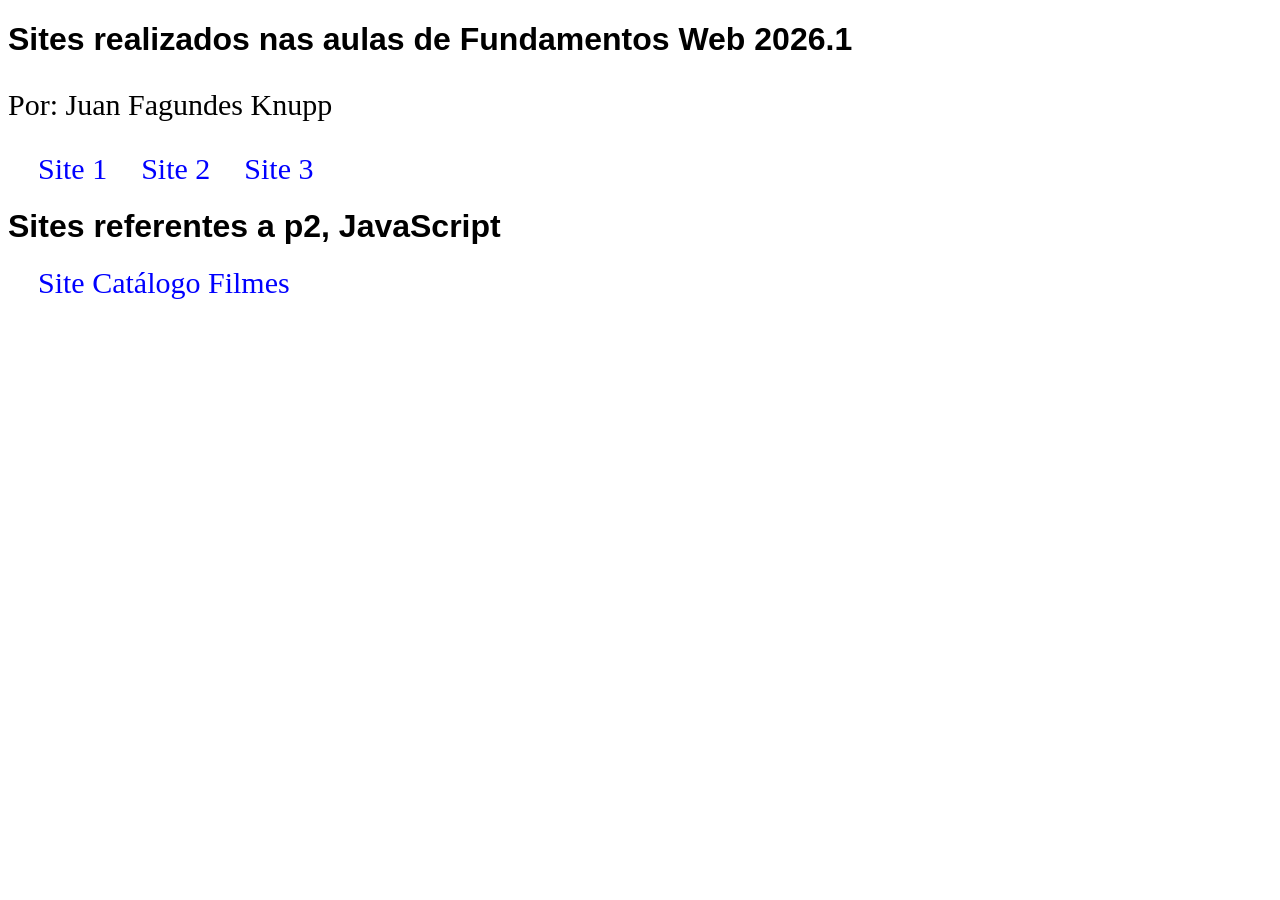
<file: index.html>
<!DOCTYPE html>
<html lang="pt-br">
<head>
    <meta charset="UTF-8">
    <meta name="viewport" content="width=device-width, initial-scale=1.0">
    <title>Juan Fagundes Knupp</title>
</head>
<body>
    <h1>Sites realizados nas aulas de Fundamentos Web 2026.1</h1>
    <p>Por: Juan Fagundes Knupp</p>
    <a href="./site1/index.html">Site 1</a>
    <a href="./site2/index.html">Site 2</a>
    <a href="./site3/index.html">Site 3</a>

    <h1>Sites referentes a p2, JavaScript</h1>
    <a href="./catalogo_filmes/index.html">Site Catálogo Filmes</a>
</body>
</html>

<style>
    h1{
        font-family: 'Franklin Gothic Medium', 'Arial Narrow', Arial, sans-serif;
    }
    p{
        font-size: 30px;
    }
    a{
        font-size: 30px;
        list-style: none;
        text-decoration: none;
        color: blue;
        margin-left: 30px;
    }
</style>
</file>
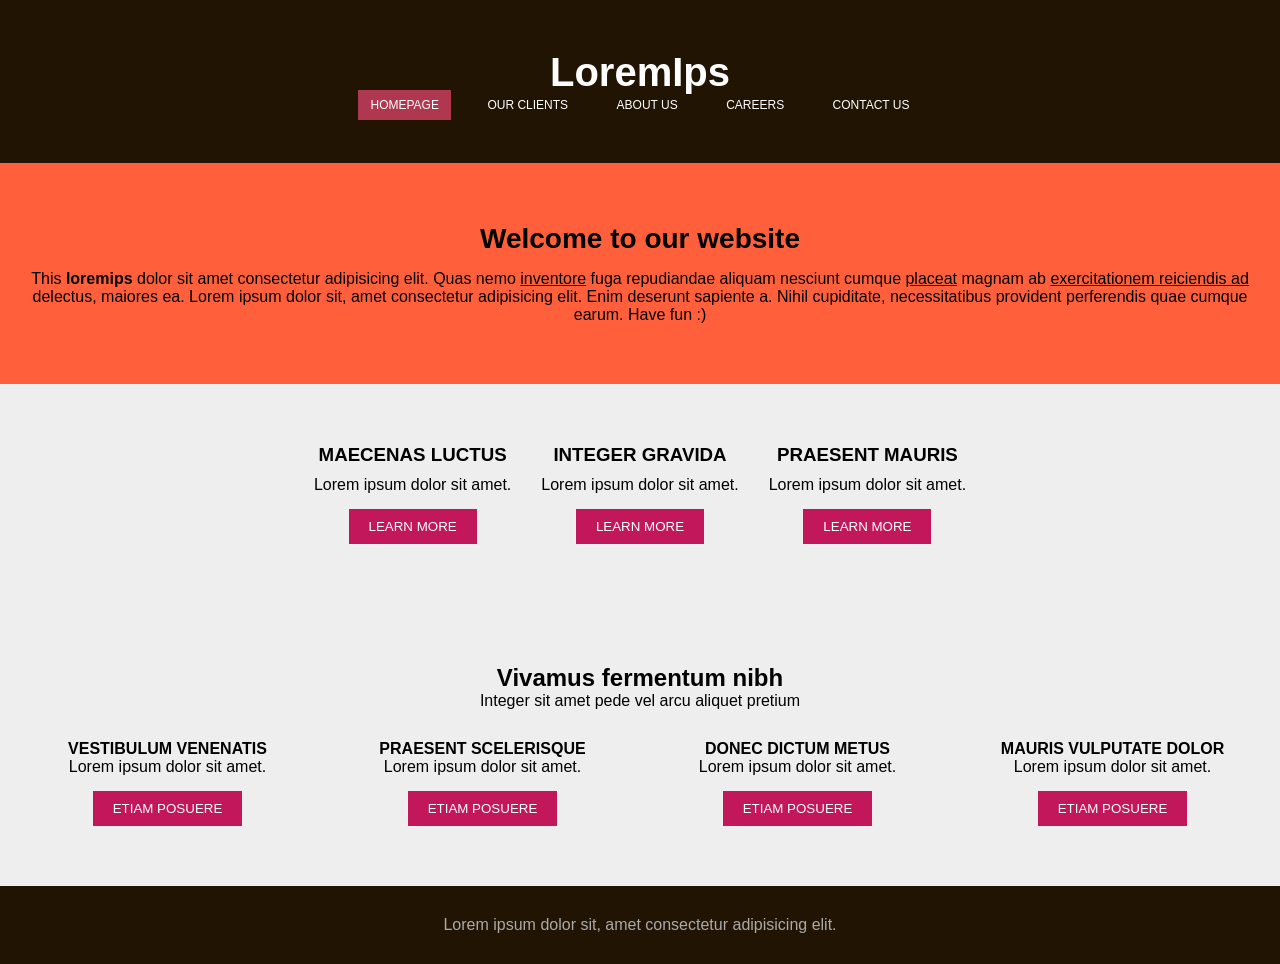
<file: site1/index.html>
<!DOCTYPE html>
<html lang="pt-br">
<head>
  <meta charset="UTF-8">
  <meta name="viewport" content="width=device-width, initial-scale=1.0">
  <title>Site 1</title>
  <link rel="stylesheet" href="./styles.css">
</head>

<body>

  <header>
    <h1>LoremIps</h1>

    <nav>
      <a class="rosa" href="#">HOMEPAGE</a>
      <a href="#">OUR CLIENTS</a>
      <a href="#">ABOUT US</a>
      <a href="#">CAREERS</a>
      <a href="#">CONTACT US</a>
    </nav>
  </header>

  <section class="laranja">
    <h2>Welcome to our website</h2>
    <p>This <strong>loremips</strong> dolor sit amet consectetur adipisicing elit. Quas nemo <u>inventore</u> fuga repudiandae aliquam nesciunt cumque <u>placeat</u> magnam ab <u>exercitationem reiciendis ad</u> delectus, maiores ea. Lorem ipsum dolor sit, amet consectetur adipisicing elit. Enim deserunt sapiente a. Nihil cupiditate, necessitatibus provident perferendis quae cumque earum. Have fun :)</p>    
  </section>

  <section class="meio">
    <div class="box">
      <h3>MAECENAS LUCTUS</h3>
      <p>Lorem ipsum dolor sit amet.</p>
      <button>LEARN MORE</button>
    </div>

    <div class="box">
      <h3>INTEGER GRAVIDA</h3>
      <p>Lorem ipsum dolor sit amet.</p>
      <button>LEARN MORE</button>
    </div>

    <div class="box">
      <h3>PRAESENT MAURIS</h3>
      <p>Lorem ipsum dolor sit amet.</p>
      <button>LEARN MORE</button>
    </div>
  </section>

  <section class="baixo">
    <h2>Vivamus fermentum nibh</h2>
    <p>Integer sit amet pede vel arcu aliquet pretium</p>

    <div class="final">
      <div>
        <h4>VESTIBULUM VENENATIS</h4>
        <p>Lorem ipsum dolor sit amet.</p>
        <button>ETIAM POSUERE</button>
      </div>
      <div>
        <h4>PRAESENT SCELERISQUE</h4>
        <p>Lorem ipsum dolor sit amet.</p>
        <button>ETIAM POSUERE</button>
      </div>
      <div>
        <h4>DONEC DICTUM METUS</h4>
        <p>Lorem ipsum dolor sit amet.</p>
        <button>ETIAM POSUERE</button>
      </div>
      <div>
        <h4>MAURIS VULPUTATE DOLOR</h4>
        <p>Lorem ipsum dolor sit amet.</p>
        <button>ETIAM POSUERE</button>
      </div>
    </div>
  </section>

  <footer>
    <p>Lorem ipsum dolor sit, amet consectetur adipisicing elit.</p>
  </footer>

</body>
</html>
</file>
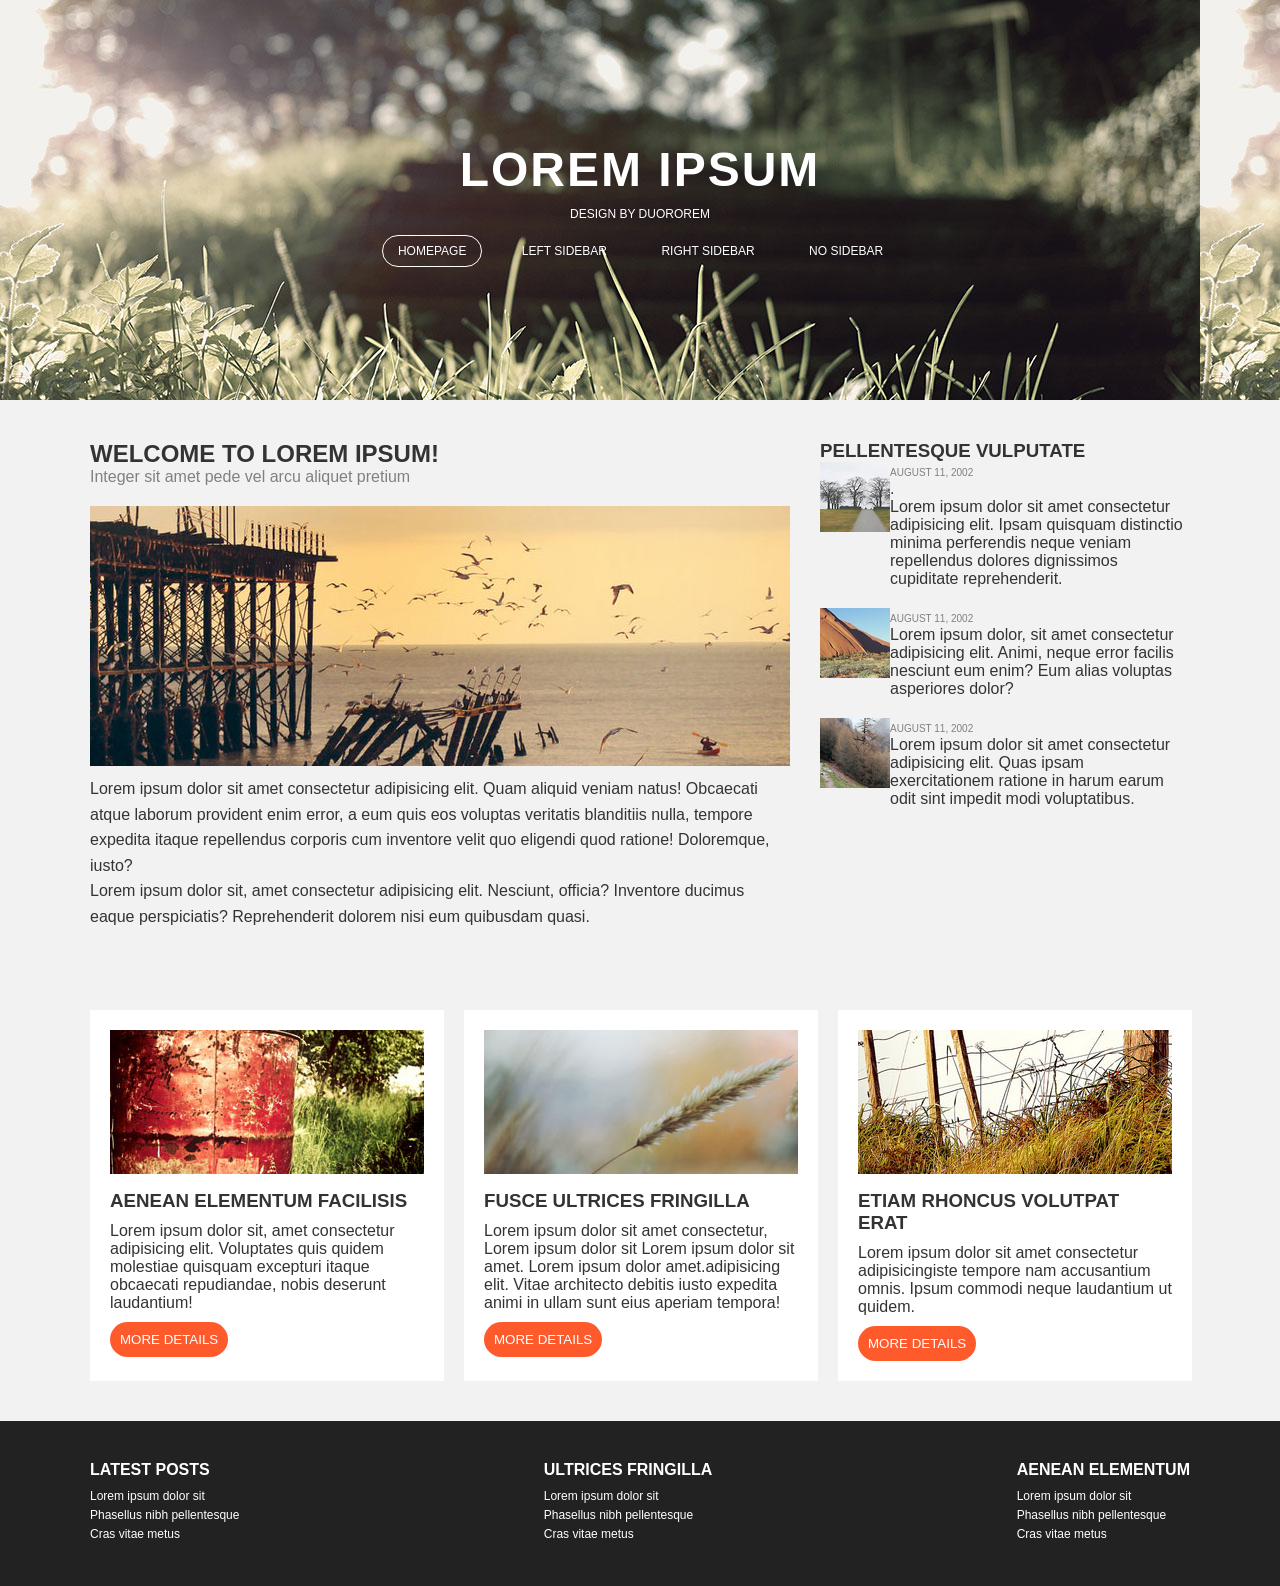
<file: site2/index.html>
<!DOCTYPE html>
<html lang="pt-br">
<head>
  <meta charset="UTF-8">
  <meta name="viewport" content="width=device-width, initial-scale=1.0">
  <title>Site 2</title>
  <link rel="stylesheet" href="./styles.css">
</head>
<body>

<header class="hero">
  <div class="overlay">
    <h1>LOREM IPSUM</h1>
    <p>DESIGN BY DUOROREM</p>
    <nav>
      <a href="#" class="active">HOMEPAGE</a>
      <a href="#">LEFT SIDEBAR</a>
      <a href="#">RIGHT SIDEBAR</a>
      <a href="#">NO SIDEBAR</a>
    </nav>
  </div>
</header>

<section class="main container">

  <div class="esquerda">
    <h2>WELCOME TO LOREM IPSUM!</h2>
    <p class="subtitle">Integer sit amet pede vel arcu aliquet pretium</p>

    <div class="img grande">
        <img src="./img/pic07.jpg" alt="">
    </div>

    <p class="text">
      Lorem ipsum dolor sit amet consectetur adipisicing elit. Quam aliquid veniam natus! Obcaecati atque laborum provident enim error, a eum quis eos voluptas veritatis blanditiis nulla, tempore expedita itaque repellendus corporis cum inventore velit quo eligendi quod ratione! Doloremque, iusto? <br> Lorem ipsum dolor sit, amet consectetur adipisicing elit. Nesciunt, officia? Inventore ducimus eaque perspiciatis? Reprehenderit dolorem nisi eum quibusdam quasi.
    </p>
  </div>

  <aside class="direita">
    <h3>PELLENTESQUE VULPUTATE</h3>

    <div class="post">
      <div class="img peq">
        <img src="./img/pic04.jpg" alt="">
      </div>
      <div>
        <span>AUGUST 11, 2002</span>
        <p>.</p>Lorem ipsum dolor sit amet consectetur adipisicing elit. Ipsam quisquam distinctio minima perferendis neque veniam repellendus dolores dignissimos cupiditate reprehenderit.
      </div>
    </div>

    <div class="post">
      <div class="img peq">
        <img src="./img/pic05.jpg" alt="">
      </div>
      <div>
        <span>AUGUST 11, 2002</span>
        <p>Lorem ipsum dolor, sit amet consectetur adipisicing elit. Animi, neque error facilis nesciunt eum enim? Eum alias voluptas asperiores dolor?</p>
      </div>
    </div>

    <div class="post">
      <div class="img peq">
        <img src="./img/pic06.jpg" alt="">
      </div>
      <div>
        <span>AUGUST 11, 2002</span>
        <p>Lorem ipsum dolor sit amet consectetur adipisicing elit. Quas ipsam exercitationem ratione in harum earum odit sint impedit modi voluptatibus.</p>
      </div>
    </div>

  </aside>

</section>

<section class="cards container">

  <div class="card">
    <div class="img med">
        <img src="./img/pic01.jpg" alt="">
    </div>
    <h3>AENEAN ELEMENTUM FACILISIS</h3>
    <p>Lorem ipsum dolor sit, amet consectetur adipisicing elit. Voluptates quis quidem molestiae quisquam excepturi itaque obcaecati repudiandae, nobis deserunt laudantium!</p>
    <button>MORE DETAILS</button>
  </div>

  <div class="card">
    <div class="img med">
        <img src="./img/pic02.jpg" alt="">
    </div>
    <h3>FUSCE ULTRICES FRINGILLA</h3>
    <p>Lorem ipsum dolor sit amet consectetur, Lorem ipsum dolor sit Lorem ipsum dolor sit amet. Lorem ipsum dolor  amet.adipisicing elit. Vitae architecto debitis iusto expedita animi in ullam sunt eius aperiam tempora!</p>
    <button>MORE DETAILS</button>
  </div>

  <div class="card">
    <div class="img med">
        <img src="./img/pic03.jpg" alt="">
    </div>
    <h3>ETIAM RHONCUS VOLUTPAT ERAT</h3>
    <p>Lorem ipsum dolor sit amet consectetur adipisicingiste tempore nam accusantium omnis. Ipsum commodi neque laudantium ut quidem.</p>
    <button>MORE DETAILS</button>
  </div>

</section>

<footer>
  <div class="container footer-grid">
    <div>
      <h4>LATEST POSTS</h4>
      <p>Lorem ipsum dolor sit</p>
      <p>Phasellus nibh pellentesque</p>
      <p>Cras vitae metus</p>
    </div>

    <div>
      <h4>ULTRICES FRINGILLA</h4>
      <p>Lorem ipsum dolor sit</p>
      <p>Phasellus nibh pellentesque</p>
      <p>Cras vitae metus</p>
    </div>

    <div>
      <h4>AENEAN ELEMENTUM</h4>
      <p>Lorem ipsum dolor sit</p>
      <p>Phasellus nibh pellentesque</p>
      <p>Cras vitae metus</p>
    </div>
  </div>
</footer>

</body>
</html>
</file>
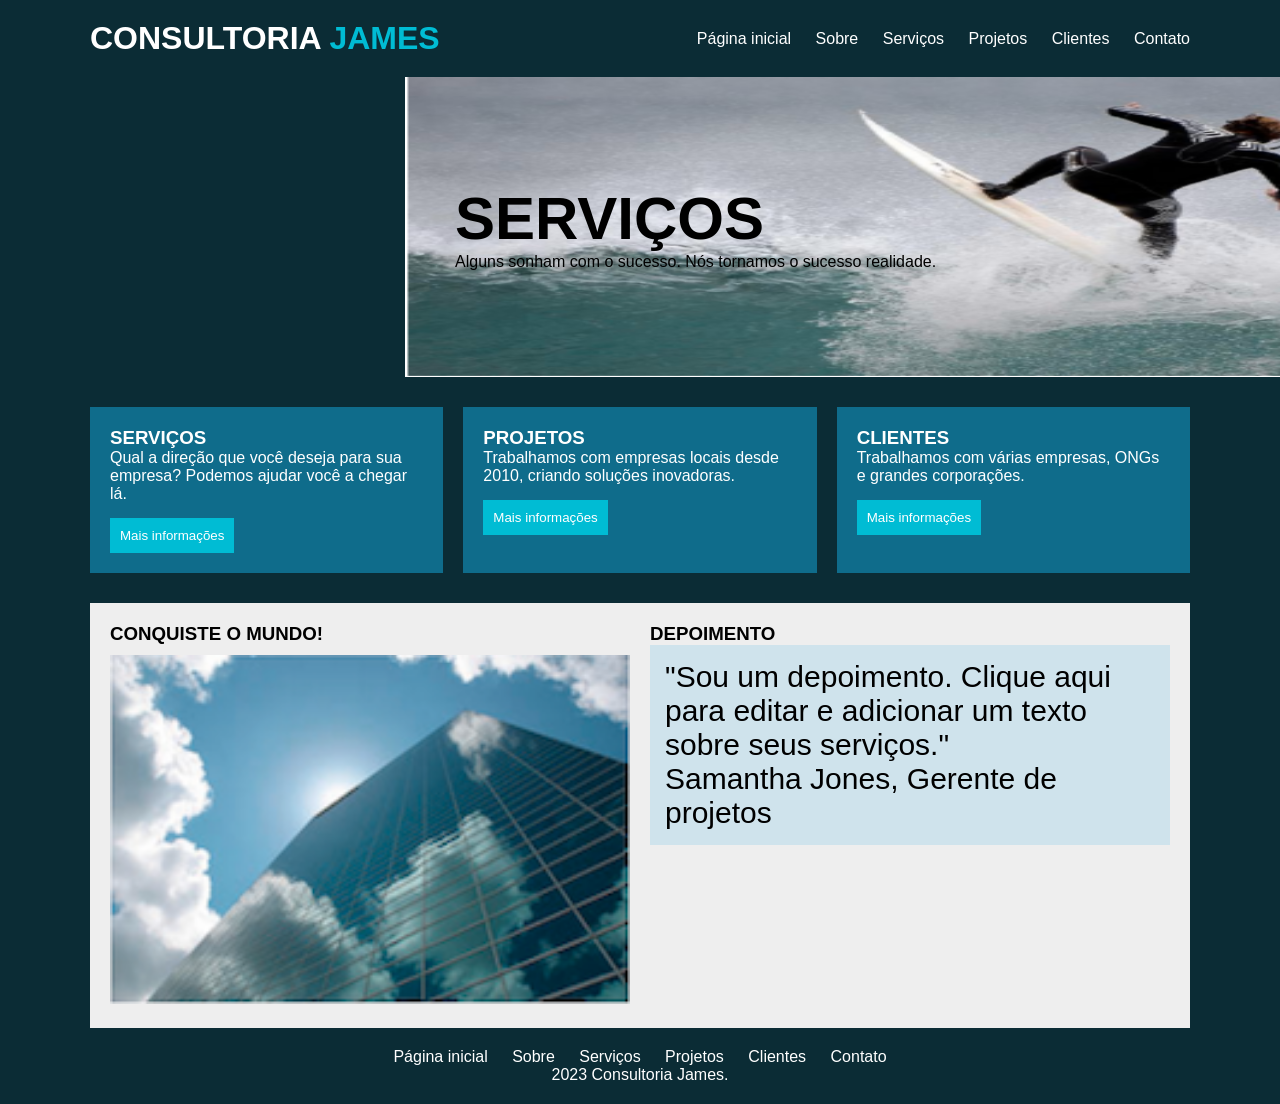
<file: site3/index.html>
<!DOCTYPE html>
<html lang="pt-br">
<head>
  <meta charset="UTF-8">
  <meta name="viewport" content="width=device-width, initial-scale=1.0">
  <title>Site 3</title>
  <link rel="stylesheet" href="./styles.css">
</head>
<body>

<header>
  <div class="container nav">
    <h1>CONSULTORIA <span>JAMES</span></h1>
    <nav>
      <a href="#">Página inicial</a>
      <a href="#">Sobre</a>
      <a href="#">Serviços</a>
      <a href="#">Projetos</a>
      <a href="#">Clientes</a>
      <a href="#">Contato</a>
    </nav>
  </div>
</header>

<section class="main">
  <div class="main-text">
    <h2>SERVIÇOS</h2>
    <p>Alguns sonham com o sucesso. Nós tornamos o sucesso realidade.</p>
  </div>
</section>

<section class="cards container">
  <div class="card">
    <h3>SERVIÇOS</h3>
    <p>Qual a direção que você deseja para sua empresa? Podemos ajudar você a chegar lá.</p>
    <button>Mais informações</button>
  </div>

  <div class="card">
    <h3>PROJETOS</h3>
    <p>Trabalhamos com empresas locais desde 2010, criando soluções inovadoras.</p>
    <button>Mais informações</button>
  </div>

  <div class="card">
    <h3>CLIENTES</h3>
    <p>Trabalhamos com várias empresas, ONGs e grandes corporações.</p>
    <button>Mais informações</button>
  </div>
</section>

<section class="content container">
  <div class="esquerda">
    <h3>CONQUISTE O MUNDO!</h3>
    <img src="./img/fig1.png" alt="">
  </div>

  <div class="direita">
    <h3>DEPOIMENTO</h3>
    <div class="depoimento">
      <p>"Sou um depoimento. Clique aqui para editar e adicionar um texto sobre seus serviços."</p>
      <span>Samantha Jones, Gerente de projetos</span>
    </div>
  </div>
</section>

<footer>
  <div class="container footer-links">
    <a href="#">Página inicial</a>
    <a href="#">Sobre</a>
    <a href="#">Serviços</a>
    <a href="#">Projetos</a>
    <a href="#">Clientes</a>
    <a href="#">Contato</a>
  </div>
  <p>2023 Consultoria James.</a>
</footer>

</body>
</html>
</file>
<file: site1/styles.css>
* {
  margin: 0;
  padding: 0;
  box-sizing: border-box;
  font-family: Arial, sans-serif;
}

header {
  background-color:  rgb(34, 20, 3);
  color: #fff;
  text-align: center;
  padding: 50px 20px;
}

header h1 {
  font-size: 40px;
}

header p {
  font-size: 12px;
  margin: 10px 0 20px;
  color: #ccc;
}

nav a {
  color: #fff;
  text-decoration: none;
  margin: 0 10px;
  font-size: 12px;
  padding: 8px 12px;
}

nav .rosa {
  background: rgb(175, 55, 79);
}

.laranja {
  background-color: rgB(2034, 96, 59);
  color: #000;
  text-align: center;
  padding: 60px 20px;
}

.laranja h2 {
  font-size: 28px;
  margin-bottom: 15px;
}

.meio {
  display: flex;
  justify-content: center;
  gap: 30px;
  padding: 60px 20px;
  background: #eee;
  text-align: center;
}

.box {
  max-width: 250px;
}

.box h3 {
  margin-bottom: 10px;
}

button {
  margin-top: 15px;
  padding: 10px 20px;
  border: none;
  background: #c2185b;
  color: #fff;
  cursor: pointer;
}

.baixo {
  text-align: center;
  padding: 60px 20px;
  background: #eee;
}

.final {
  display: grid;
  grid-template-columns: repeat(4, 1fr);
  gap: 20px;
  margin-top: 30px;
}

footer {
  background-color: rgb(34, 20, 3);
  color: #aaa;
  text-align: center;
  padding: 30px;
}
</file>
<file: site2/styles.css>
* {
  margin: 0;
  padding: 0;
  box-sizing: border-box;
  font-family: Arial, sans-serif;
}

body {
  background: #f2f2f2;
  color: #333;
}

.hero {
  height: 400px;
  background-image: url(./img/banner.jpg);
  display: flex;
  align-items: center;
  justify-content: center;
  text-align: center;
  color: white;
}

.overlay h1 {
  font-size: 48px;
  letter-spacing: 2px;
}

.overlay p {
  font-size: 12px;
  margin: 10px 0;
}

nav {
  margin-top: 20px;
}

nav a {
  margin: 0 10px;
  text-decoration: none;
  color: white;
  font-size: 12px;
  padding: 8px 15px;
}

nav .active {
  margin: 0 10px;
  text-decoration: none;
  color: white;
  font-size: 12px;
  padding: 8px 15px;
  border: 1px solid white;
  border-radius: 20px;
}

.container {
  width: 90%;
  max-width: 1100px;
  margin: auto;
}

.main {
  display: flex;
  gap: 30px;
  padding: 40px 0;
}

.left {
  flex: 2;
}

.right {
  flex: 1;
}

.subtitle {
  color: gray;
  margin-bottom: 20px;
}

.text {
  margin-top: 20px;
  line-height: 1.6;
}

.post {
  display: flex;
  gap: 10px;
  margin-bottom: 20px;
}

.post span {
  font-size: 10px;
  color: gray;
}

.cards {
  display: flex;
  gap: 20px;
  padding: 40px 0;
}

.card {
  flex: 1;
  background: white;
  padding: 20px;
}

.card h3 {
  margin: 10px 0;
}

.card button {
  margin-top: 10px;
  padding: 10px;
  background: #ff5a2c;
  border: none;
  color: white;
  border-radius: 20px;
  cursor: pointer;
}

footer {
  background: #222;
  color: white;
  padding: 40px 0;
}

.footer-grid {
  display: flex;
  justify-content: space-between;
}

footer h4 {
  margin-bottom: 10px;
}

footer p {
  font-size: 12px;
  margin-bottom: 5px;
}

.grande {
  height: 250px;
}

.med {
  height: 150px;
}

.peq {
  width: 60px;
  height: 60px;
}
</file>
<file: site3/styles.css>
* {
  margin: 0;
  padding: 0;
  box-sizing: border-box;
  font-family: Arial, sans-serif;
}

body {
  background: #0b2c35;
}

.container {
  width: 1100px;
  margin: auto;
}

header {
  background: #0b2c35;
  color: white;
  padding: 20px 0;
}

.nav {
  display: flex;
  justify-content: space-between;
  align-items: center;
}

.nav h1 span {
  color: #00bcd4;
}

nav a {
  color: white;
  margin-left: 20px;
  text-decoration: none;
}

nav a:hover {
  color: #00bcd4;
}

.main {
  background: url('./img/surf.png') center/cover;
  height: 300px;
  width: 1100px;
  margin-left: 405px;
  background-size: 1100px 300px;
  display: flex;
  align-items: center;
}

.main-text {
  margin-left: 50px;
}

.main h2 {
  font-size: 60px;
}

.cards {
  display: flex;
  gap: 20px;
  margin: 30px auto;
}

.card {
  background: #0f6c8b;
  color: white;
  padding: 20px;
  flex: 1;
}

.card button {
  margin-top: 15px;
  padding: 10px;
  border: none;
  background: #00bcd4;
  color: white;
  cursor: pointer;
}

.content {
  display: flex;
  gap: 20px;
  background: #eee;
  padding: 20px;
}

.esquerda, .direita {
  flex: 1;
}

.esquerda img {
  width: 100%;
  margin-top: 10px;
}

.depoimento {
  background: #cfe3ec;
  padding: 15px;
  font-size: 30px;
}

footer {
  background: #0b2c35;
  color: white;
  text-align: center;
  padding: 20px;
}

.footer-links a {
  margin: 0 10px;
  color: white;
  text-decoration: none;
}
</file>
